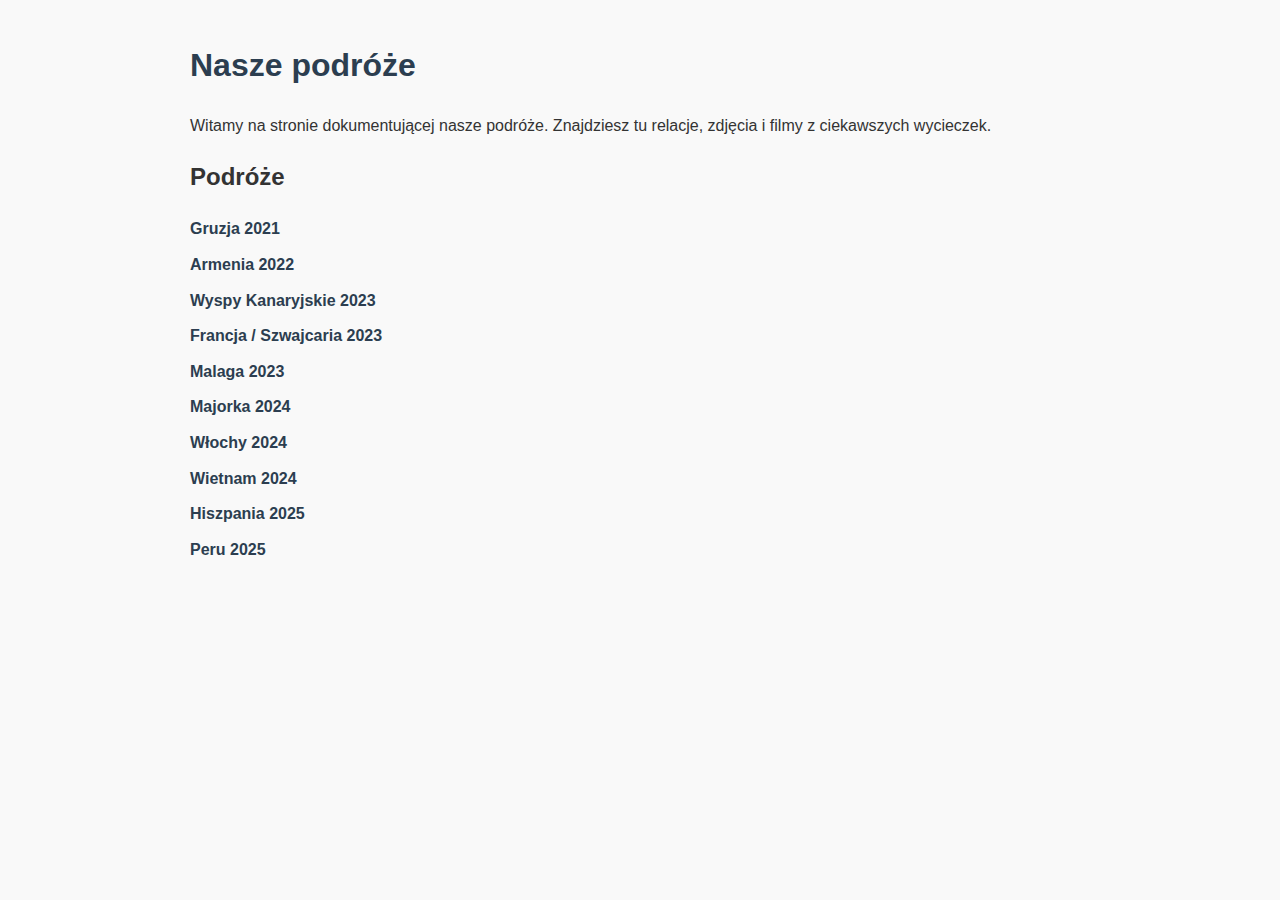
<file: index.html>
<!DOCTYPE html>
<html lang="pl">
<head>
  <meta charset="UTF-8">
  <title>Nasze podróże</title>
  <meta name="viewport" content="width=device-width, initial-scale=1">
  <style>
    body {
      font-family: Arial, sans-serif;
      max-width: 900px;
      margin: 40px auto;
      padding: 0 20px;
      background-color: #f9f9f9;
      color: #333;
      line-height: 1.6;
    }
    h1 {
      color: #2c3e50;
    }
    ul {
      list-style: none;
      padding: 0;
    }
    li {
      margin: 10px 0;
    }
    a {
      text-decoration: none;
      color: #2c3e50;
      font-weight: bold;
    }
    a:hover {
      text-decoration: underline;
    }
  </style>
</head>
<body>

<h1>Nasze podróże</h1>

<p>
Witamy na stronie dokumentującej nasze podróże.
Znajdziesz tu relacje, zdjęcia i filmy z ciekawszych wycieczek.
</p>

<h2>Podróże</h2>

<ul>
  <li><a href="podroze/gruzja_2021/index.html">Gruzja 2021</a></li>
  <li><a href="podroze/armenia_2022/index.html">Armenia 2022</a></li>
  <li><a href="podroze/kanary_2023/index.html">Wyspy Kanaryjskie 2023</a></li>
  <li><a href="podroze/francja_2023/index.html">Francja / Szwajcaria 2023</a></li>
  <li><a href="podroze/malaga_2023/index.html">Malaga 2023</a></li>
  <li><a href="podroze/majorka_2024/index.html">Majorka 2024</a></li>
  <li><a href="podroze/wlochy_2024/index.html">Włochy 2024</a></li>
  <li><a href="podroze/wietnam_2024/index.html">Wietnam 2024</a></li>
  <li><a href="podroze/hiszpania_2025/index.html">Hiszpania 2025</a></li>
  <li><a href="podroze/peru_2025/index.html">Peru 2025</a></li>
</ul>

</body>
</html>
</file>
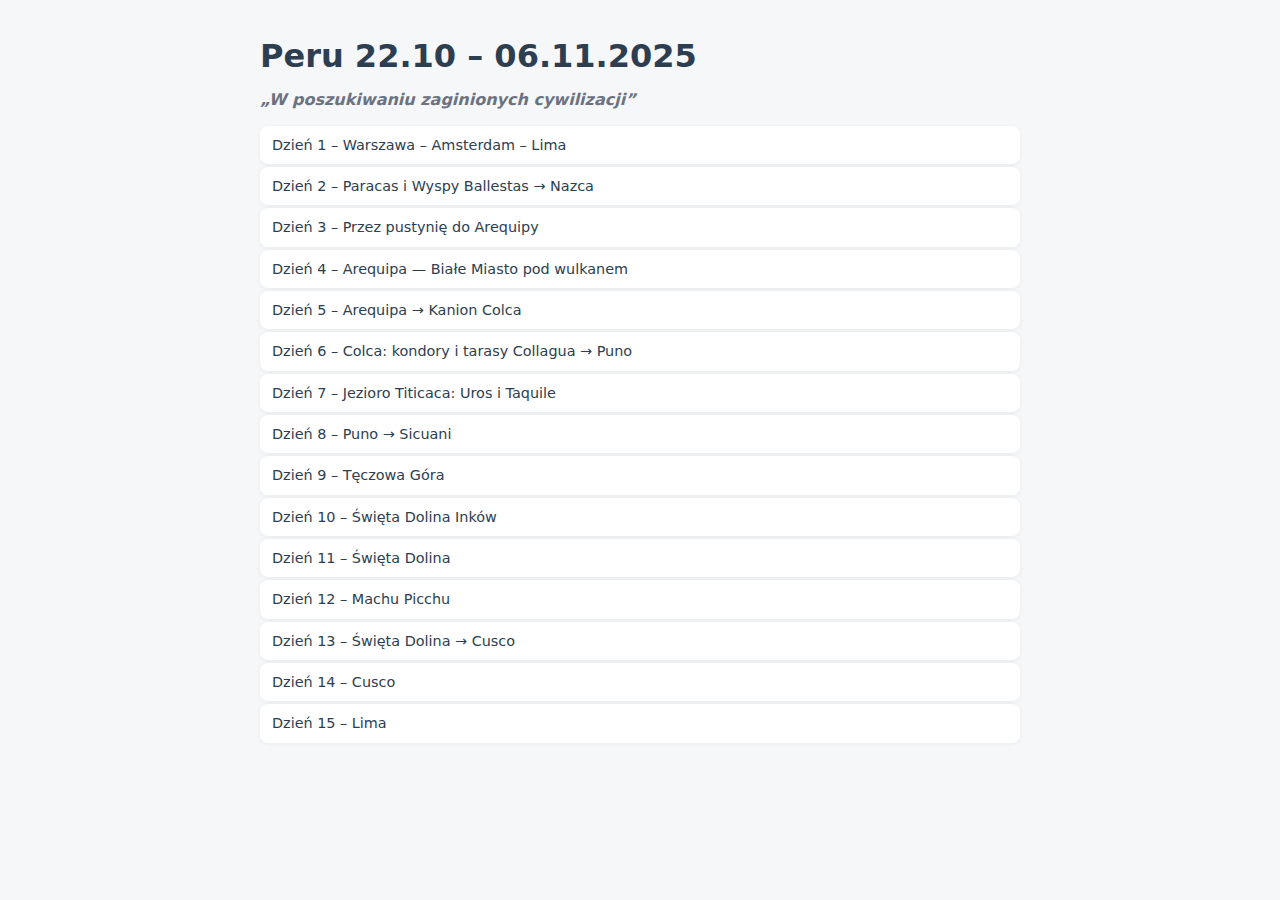
<file: podroze/peru_2025/index.html>
<!DOCTYPE html>
<html lang="pl">
<head>
<meta charset="UTF-8">
<title>Peru 2025 – W poszukiwaniu zaginionych cywilizacji</title>

<style>
:root {
  --bg: #f6f7f9;
  --text: #2b2b2b;
  --accent: #2c3e50;
  --muted: #6b7280;
}

body {
  margin: 0;
  font-family: system-ui, -apple-system, BlinkMacSystemFont, "Segoe UI",
               Roboto, Helvetica, Arial, sans-serif;
  background: var(--bg);
  color: var(--text);
  line-height: 1.55;
}

main {
  max-width: 760px;
  margin: 32px auto;
  padding: 0 20px;
}

/* ===== NAGŁÓWKI ===== */

h1 {
  font-size: 2rem;
  margin: 0 0 0.2em 0;
  color: var(--accent);
}

.subtitle {
  font-style: italic;
  color: var(--muted);
  margin-bottom: 0.8rem;
}

p {
  margin: 0.6rem 0 1rem 0;
  font-size: 0.95rem;
}

h2 {
  margin: 1.8rem 0 0.8rem 0;
  font-size: 1.25rem;
  color: var(--accent);
}

/* ===== LISTA DNI ===== */

ul.days {
  list-style: none;
  padding: 0;
  margin: 0;
}

ul.days li {
  margin: 3px 0;
}

ul.days a {
  display: block;
  padding: 8px 12px;
  border-radius: 8px;
  text-decoration: none;
  color: var(--accent);
  background: #ffffff;
  box-shadow: 0 1px 5px rgba(0,0,0,0.06);
  transition: transform 0.12s ease, box-shadow 0.12s ease;
  font-size: 0.9rem;
}

ul.days a:hover {
  transform: translateY(-1px);
  box-shadow: 0 4px 12px rgba(0,0,0,0.12);
}

/* ===== STOPKA ===== */

footer {
  margin-top: 2rem;
  padding-top: 1rem;
  border-top: 1px solid #ddd;
  font-size: 0.8rem;
  color: var(--muted);
  text-align: center;
}
</style>
</head>

<body>

<main>

<h1>Peru  22.10 – 06.11.2025</h1>
<div class="subtitle"><b>„W poszukiwaniu zaginionych cywilizacji”</b></div>

<ul class="days">
  <li><a href="dzien1.html">Dzień 1 – Warszawa – Amsterdam – Lima</a></li>
  <li><a href="dzien2.html">Dzień 2 – Paracas i Wyspy Ballestas → Nazca</a></li>
  <li><a href="dzien3.html">Dzień 3 – Przez pustynię do Arequipy</a></li>
  <li><a href="dzien4.html">Dzień 4 – Arequipa — Białe Miasto pod wulkanem</a></li>
  <li><a href="dzien5.html">Dzień 5 – Arequipa → Kanion Colca</a></li>
  <li><a href="dzien6.html">Dzień 6 – Colca: kondory i tarasy Collagua → Puno</a></li>
  <li><a href="dzien7.html">Dzień 7 – Jezioro Titicaca: Uros i Taquile</a></li>
  <li><a href="dzien8.html">Dzień 8 – Puno → Sicuani</a></li>
  <li><a href="dzien9.html">Dzień 9 – Tęczowa Góra</a></li>
  <li><a href="dzien10.html">Dzień 10 – Święta Dolina Inków</a></li>
  <li><a href="dzien11.html">Dzień 11 – Święta Dolina</a></li>
  <li><a href="dzien12.html">Dzień 12 – Machu Picchu</a></li>
  <li><a href="dzien13.html">Dzień 13 – Święta Dolina → Cusco</a></li>
  <li><a href="dzien14.html">Dzień 14 – Cusco</a></li>
  <li><a href="dzien15.html">Dzień 15 – Lima</a></li>
</ul>
</main>

</body>
</html>
</file>
